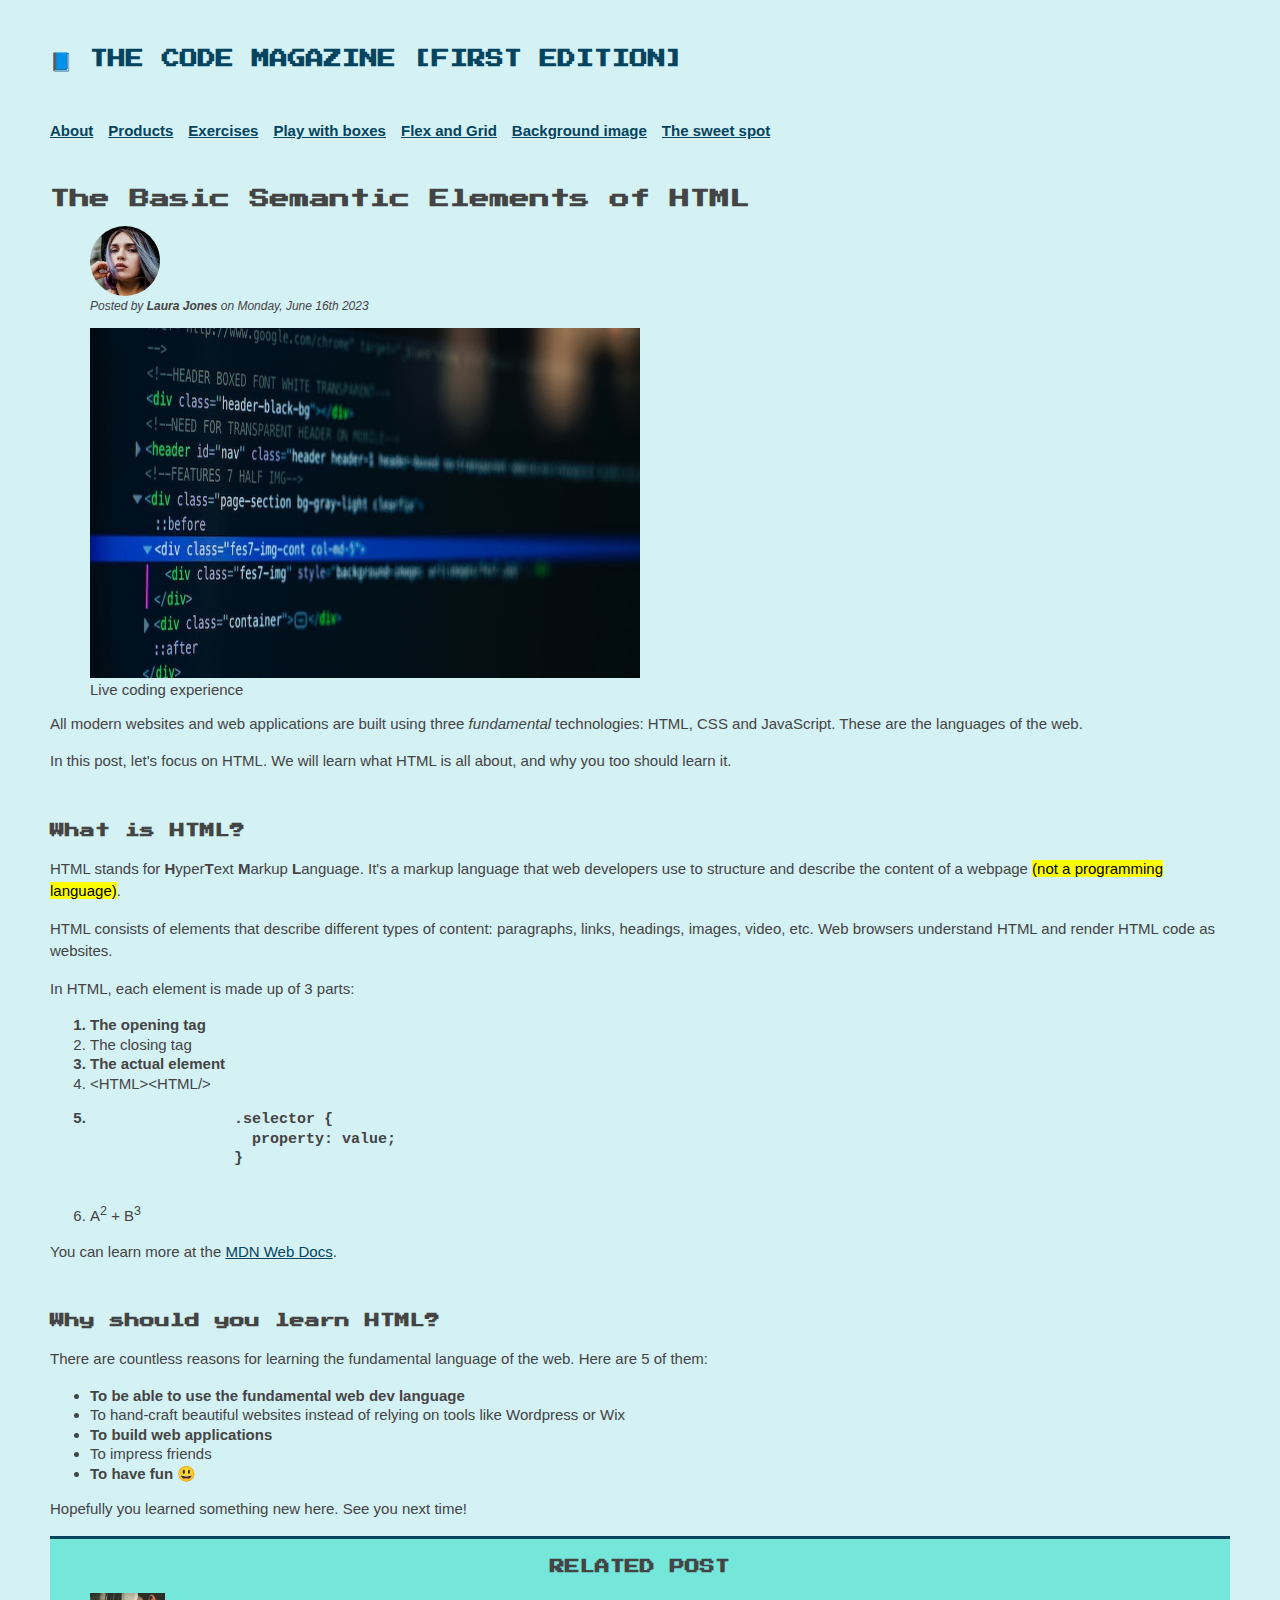
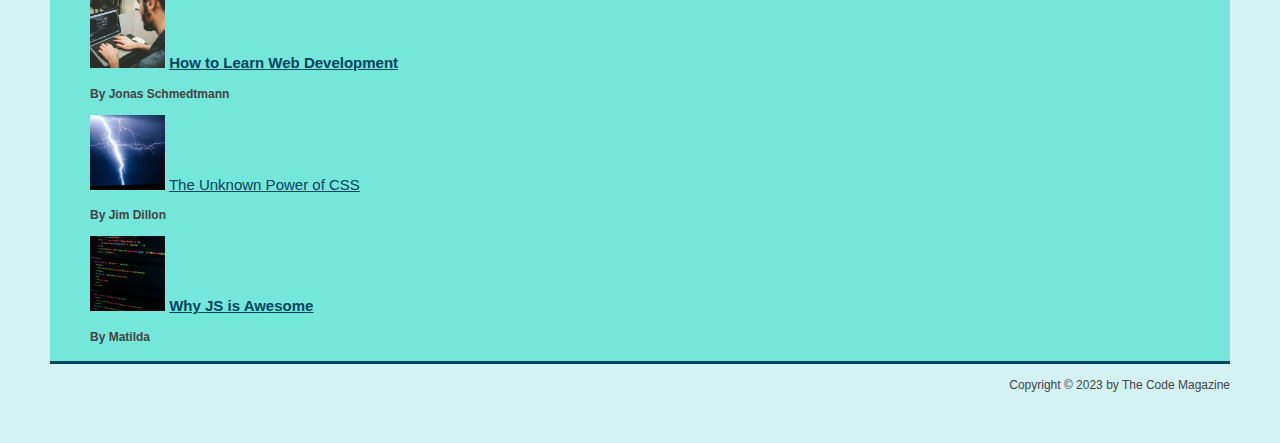
<file: index.html>
<!DOCTYPE html>
<html lang="en">
  <head>
    <meta charset="UTF-8" />
    <meta http-equiv="X-UA-Compatible" content="IE=edge" />
    <meta name="viewport" content="width=device-width, initial-scale=1.0" />
    <meta name="author" content="Carlos Mertens" />
    <meta
      name="description"
      content="Personal magazine about basic web development technologies (HTML5 & CSS3) and best prantices" />
    <link rel="preconnect" href="https://fonts.googleapis.com" />
    <link rel="preconnect" href="https://fonts.gstatic.com" crossorigin />
    <link
      href="https://fonts.googleapis.com/css2?family=Press+Start+2P&display=optional"
      rel="stylesheet" />
    <link href="/styles/style.css" rel="stylesheet" />
    <title>📘 The Code Magazine</title>
  </head>
  <body id="homepage">
    <header>
      <h1 class="homepage-title">📘 The Code Magazine [First Edition]</h1>

      <nav>
        <a href="about.html">About</a>
        <a href="products.html">Products</a>
        <a href="exercises.html">Exercises</a>
        <a href="boxes.html">Play with boxes</a>
        <a href="layouts.html">Flex and Grid</a>
        <a href="background.html">Background image</a>
        <a href="sweet.html">The sweet spot</a>
      </nav>
    </header>

    <main>
      <article>
        <header>
          <h2 class="homepage-sub-headings">
            The Basic Semantic Elements of HTML
          </h2>
          <figure>
            <img
              src="/img/laura-jones.jpg"
              alt="Laura Jones profile photo"
              width="70"
              height="70"
              class="profile-image" />
            <figcaption class="author">
              Posted by <strong>Laura Jones</strong> on
              <time datetime="2023-06-16">Monday, June 16th 2023</time>
            </figcaption>
          </figure>

          <figure>
            <img
              class="code-image"
              src="/img/post-img.jpg"
              alt="Live HTML code example"
              width="550"
              height="350" />
            <figcaption>Live coding experience</figcaption>
          </figure>
          <p>
            All modern websites and web applications are built using three
            <em>fundamental</em> technologies: HTML, CSS and JavaScript. These
            are the languages of the web.
          </p>

          <p>
            In this post, let's focus on HTML. We will learn what HTML is all
            about, and why you too should learn it.
          </p>
        </header>

        <section>
          <h3>What is HTML?</h3>

          <p>
            HTML stands for <span>H</span>yper<span>T</span>ext
            <span>M</span>arkup <span>L</span>anguage. It's a markup language
            that web developers use to structure and describe the content of a
            webpage <mark>(not a programming language)</mark>.
          </p>

          <p>
            HTML consists of elements that describe different types of content:
            paragraphs, links, headings, images, video,&nbsp;etc. Web browsers
            understand HTML and render HTML code as websites.
          </p>

          <p>In HTML, each element is made up of 3 parts:</p>

          <ol>
            <li>The opening tag</li>
            <li>The closing tag</li>
            <li>The actual element</li>
            <li>&lt;HTML&gt;&lt;HTML/&gt;</li>
            <li>
              <pre>
                .selector {
                  property: value;
                }
              </pre>
            </li>
            <li>A<sup>2</sup> + B<sup>3</sup></li>
          </ol>

          <p>
            You can learn more at the
            <a
              href="https://developer.mozilla.org/en-US/docs/Web/HTML"
              target="_blank"
              >MDN Web Docs</a
            >.
          </p>
        </section>

        <section>
          <h3>Why should you learn HTML?</h3>

          <p>
            There are countless reasons for learning the fundamental language of
            the web. Here are 5 of them:
          </p>

          <ul>
            <li>To be able to use the fundamental web dev language</li>
            <li>
              To hand-craft beautiful websites instead of relying on tools like
              Wordpress or Wix
            </li>
            <li>To build web applications</li>
            <li>To impress friends</li>
            <li>To have fun 😃</li>
          </ul>

          <p>Hopefully you learned something new here. See you next time!</p>
        </section>
      </article>
    </main>

    <aside class="related-aside">
      <h4 class="related-title">Related Post</h4>
      <ul class="related-list">
        <li>
          <img src="/img/related-1.jpg" alt="man coding" width="75" />
          <a href="#">How to Learn Web Development</a>
          <p class="related-author">By Jonas Schmedtmann</p>
        </li>
        <li>
          <img src="/img/related-2.jpg" alt="thunder in the sky" width="75" />
          <a href="#">The Unknown Power of CSS</a>
          <p class="related-author">By Jim Dillon</p>
        </li>
        <li>
          <img src="/img/related-3.jpg" alt="lines of code" width="75" />
          <a href="#">Why JS is Awesome</a>
          <p class="related-author">By Matilda</p>
        </li>
      </ul>
    </aside>

    <footer>
      <p class="copyright">Copyright &copy; 2023 by The Code Magazine</p>
    </footer>
  </body>
</html>
</file>
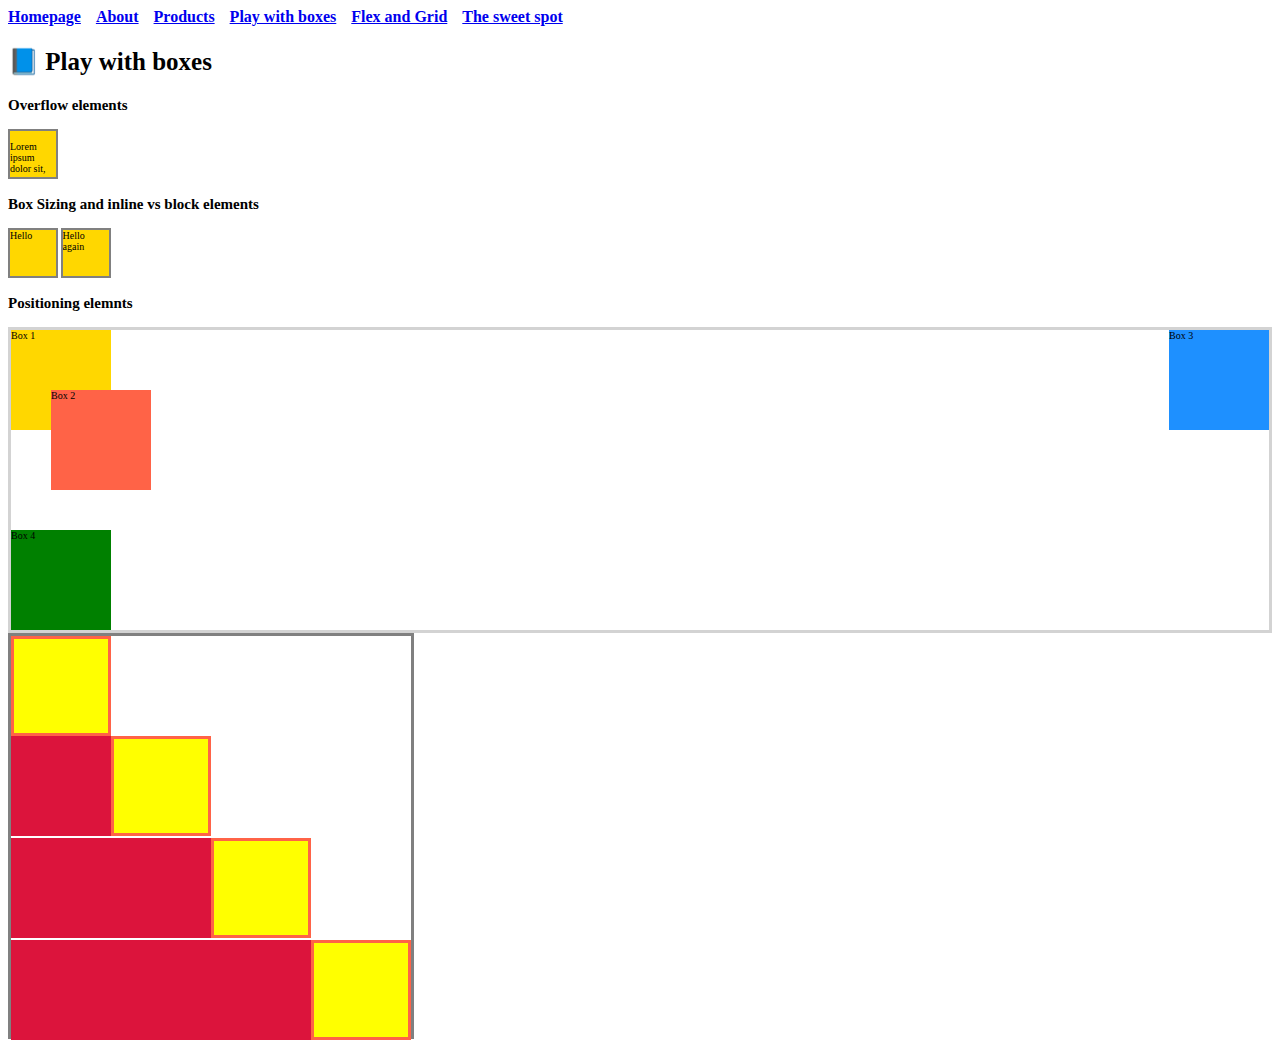
<file: boxes.html>
<!DOCTYPE html>
<html lang="en">
  <head>
    <meta charset="UTF-8" />
    <meta name="viewport" content="width=device-width, initial-scale=1.0" />
    <title>📘 Play with boxes</title>
    <link rel="stylesheet" href="styles/boxes.css" />
  </head>

  <body>
    <header>
      <nav>
        <a href="index.html">Homepage</a>
        <a href="about.html">About</a>
        <a href="products.html">Products</a>
        <a href="exercises.html">Play with boxes</a>
        <a href="layouts.html">Flex and Grid</a>
        <a href="sweet.html">The sweet spot</a>
      </nav>
      <h2>📘 Play with boxes</h2>
    </header>

    <main>
      <section>
        <h3>Overflow elements</h3>
        <div class="box">
          <p>
            Lorem ipsum dolor sit, amet consectetur adipisicing elit. Modi quod
            libero animi, rerum optio laudantium pariatur eligendi tempora?
            Neque omnis doloremque eligendi? Magnam, accusamus quos? Quam ipsa
            architecto molestiae sint praesentium, nam ipsam, nobis unde ea
            aspernatur impedit. Esse quaerat quam quod nihil debitis officia
            vitae neque dolorum aperiam hic?
          </p>
        </div>
      </section>
      <section>
        <h3>Box Sizing and inline vs block elements</h3>
        <span class="box">Hello</span>
        <span class="box">Hello again</span>
      </section>
      <section>
        <h3>Positioning elemnts</h3>
        <div class="boxes">
          <div class="square box-one">Box 1</div>
          <div class="square box-two">Box 2</div>
          <div class="square box-three">Box 3</div>
          <div class="square box-four">Box 4</div>
        </div>
      </section>
      <section>
        <div class="staircase">
          <div class="row-1">
            <div class="step"></div>
          </div>
          <div class="row-2">
            <div class="step"></div>
          </div>
          <div class="row-3">
            <div class="step"></div>
          </div>
          <div class="row-4">
            <div class="step"></div>
          </div>
        </div>
      </section>
    </main>
    <footer></footer>
  </body>
</html>
</file>
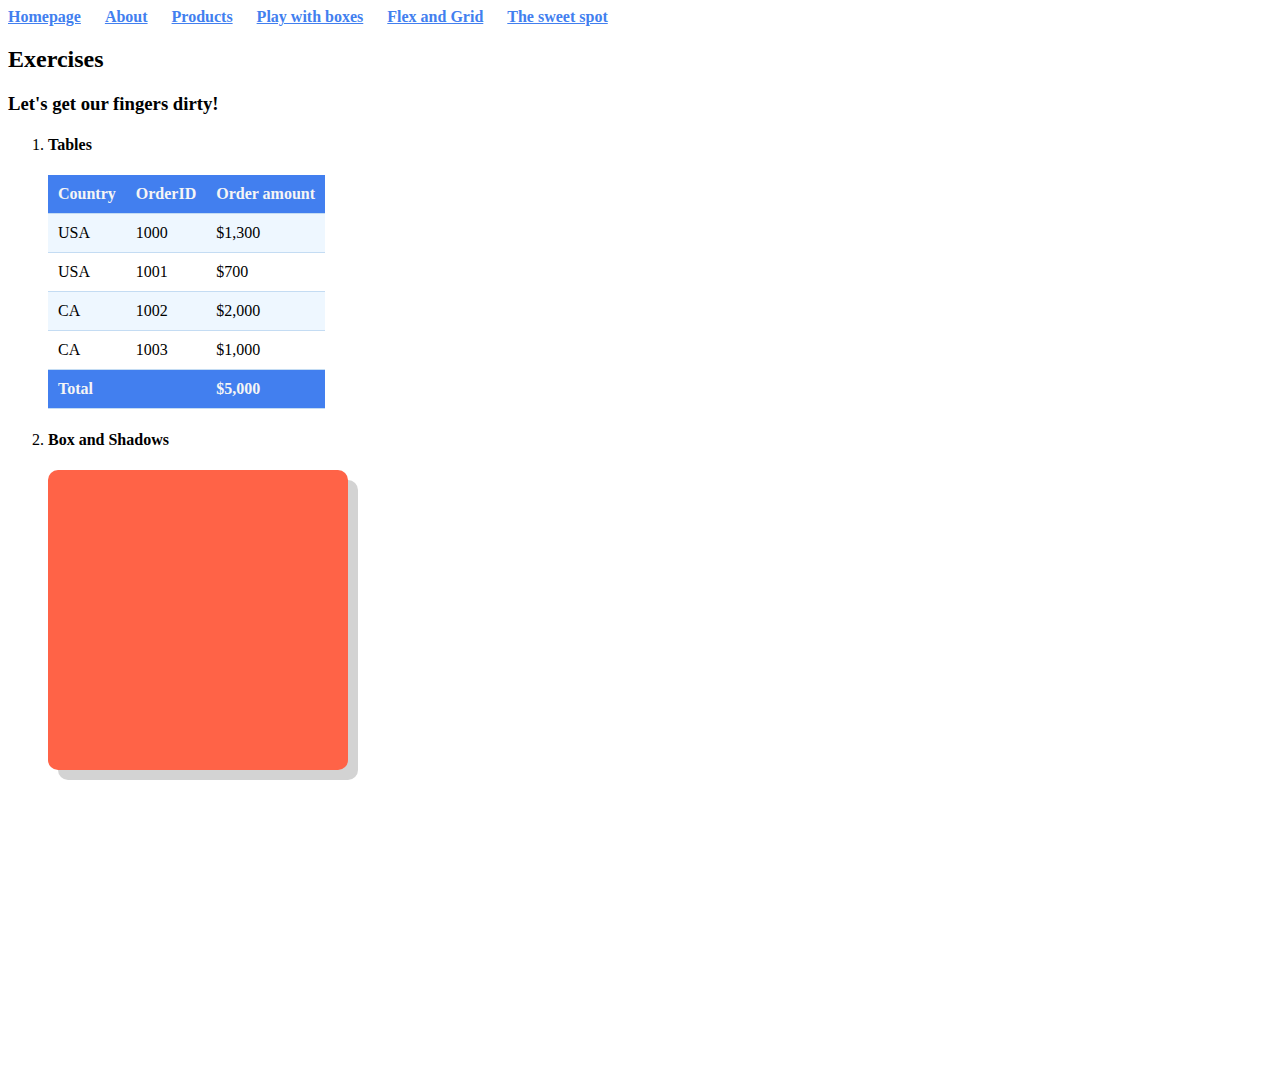
<file: exercises.html>
<!DOCTYPE html>
<html lang="en">
  <head>
    <meta charset="UTF-8" />
    <meta name="viewport" content="width=device-width, initial-scale=1.0" />
    <title>📘 The Exercises</title>
    <link rel="stylesheet" href="styles/exercises.css" />
  </head>
  <body>
    <header>
      <nav>
        <a href="index.html">Homepage</a>
        <a href="about.html">About</a>
        <a href="products.html">Products</a>
        <a href="boxes.html">Play with boxes</a>
        <a href="layouts.html">Flex and Grid</a>
        <a href="sweet.html">The sweet spot</a>
      </nav>
      <h2>Exercises</h2>
    </header>
    <main>
      <section>
        <h3>Let's get our fingers dirty!</h3>

        <ol>
          <li>
            <h4>Tables</h4>

            <table>
              <thead>
                <tr>
                  <th>Country</th>
                  <th>OrderID</th>
                  <th>Order amount</th>
                </tr>
              </thead>

              <tbody>
                <tr>
                  <td>USA</td>
                  <td>1000</td>
                  <td>$1,300</td>
                </tr>
                <tr>
                  <td>USA</td>
                  <td>1001</td>
                  <td>$700</td>
                </tr>
                <tr>
                  <td>CA</td>
                  <td>1002</td>
                  <td>$2,000</td>
                </tr>
                <tr>
                  <td>CA</td>
                  <td>1003</td>
                  <td>$1,000</td>
                </tr>
              </tbody>

              <tfoot>
                <tr>
                  <th colspan="2">Total</th>
                  <th>$5,000</th>
                </tr>
              </tfoot>
            </table>
          </li>
          <li>
            <h4>Box and Shadows</h4>
            <div class="box-tomato"></div>
          </li>
        </ol>
      </section>
    </main>
  </body>
</html>
</file>
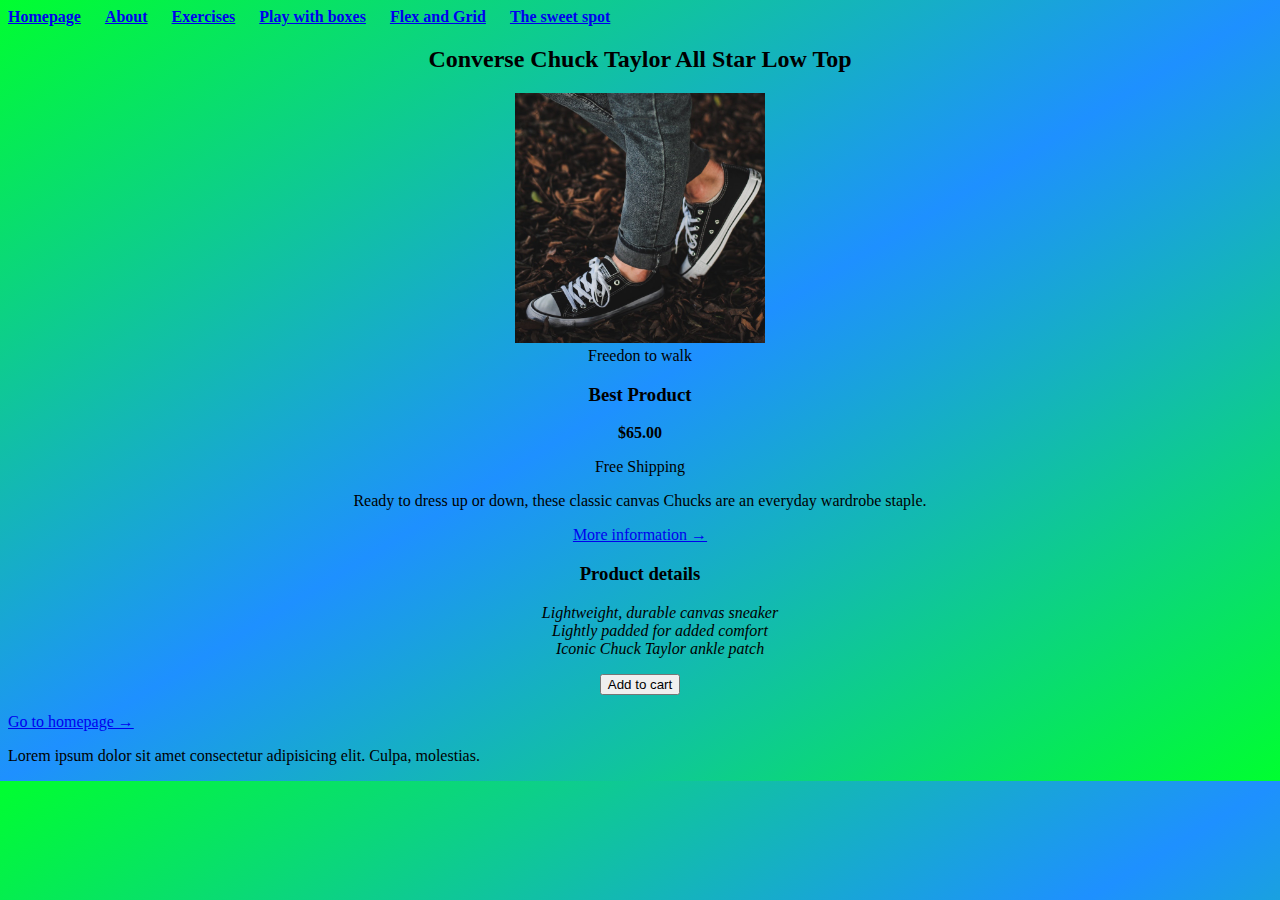
<file: products.html>
<!DOCTYPE html>
<html lang="en">
  <head>
    <meta charset="UTF-8" />
    <meta http-equiv="X-UA-Compatible" content="IE=edge" />
    <meta name="viewport" content="width=device-width, initial-scale=1.0" />
    <title>📘 The Products</title>
    <style>
      nav ol {
        list-style-type: none;
        font-weight: bold;
        display: flex;
        gap: 1.5rem;
      }
    </style>
    <link rel="stylesheet" href="/styles/products.css" />
  </head>
  <body id="product-page">
    <header>
      <nav>
        <a href="index.html">Homepage</a>
        <a href="about.html">About</a>
        <a href="exercises.html">Exercises</a>
        <a href="boxes.html">Play with boxes</a>
        <a href="layouts.html">Flex and Grid</a>
        <a href="sweet.html">The sweet spot</a>
      </nav>
    </header>
    <main>
      <article>
        <header>
          <h2>Converse Chuck Taylor All Star Low Top</h2>
          <figure>
            <img
              src="/img/challenges.jpg"
              alt="Converse sneaker and rolled jeans"
              width="250" />
            <figcaption>Freedon to walk</figcaption>
          </figure>
        </header>

        <section>
          <h3>Best Product</h3>
          <p><strong>$65.00</strong></p>
          <p>Free Shipping</p>
          <p>
            Ready to dress up or down, these classic canvas Chucks are an
            everyday wardrobe staple.
          </p>
          <a href="https://www.converse.com/shop/chuck-taylor-all-star-shoes"
            >More information &rarr;</a
          >
        </section>

        <section>
          <h3>Product details</h3>

          <ul>
            <li>Lightweight, durable canvas sneaker</li>
            <li>Lightly padded for added comfort</li>
            <li>Iconic Chuck Taylor ankle patch</li>
          </ul>

          <button>Add to cart</button>
        </section>
      </article>
    </main>

    <br />
    <footer>
      <a href="/index.html">Go to homepage &rarr;</a>
      <p>
        Lorem ipsum dolor sit amet consectetur adipisicing elit. Culpa,
        molestias.
      </p>
    </footer>
  </body>
</html>
</file>
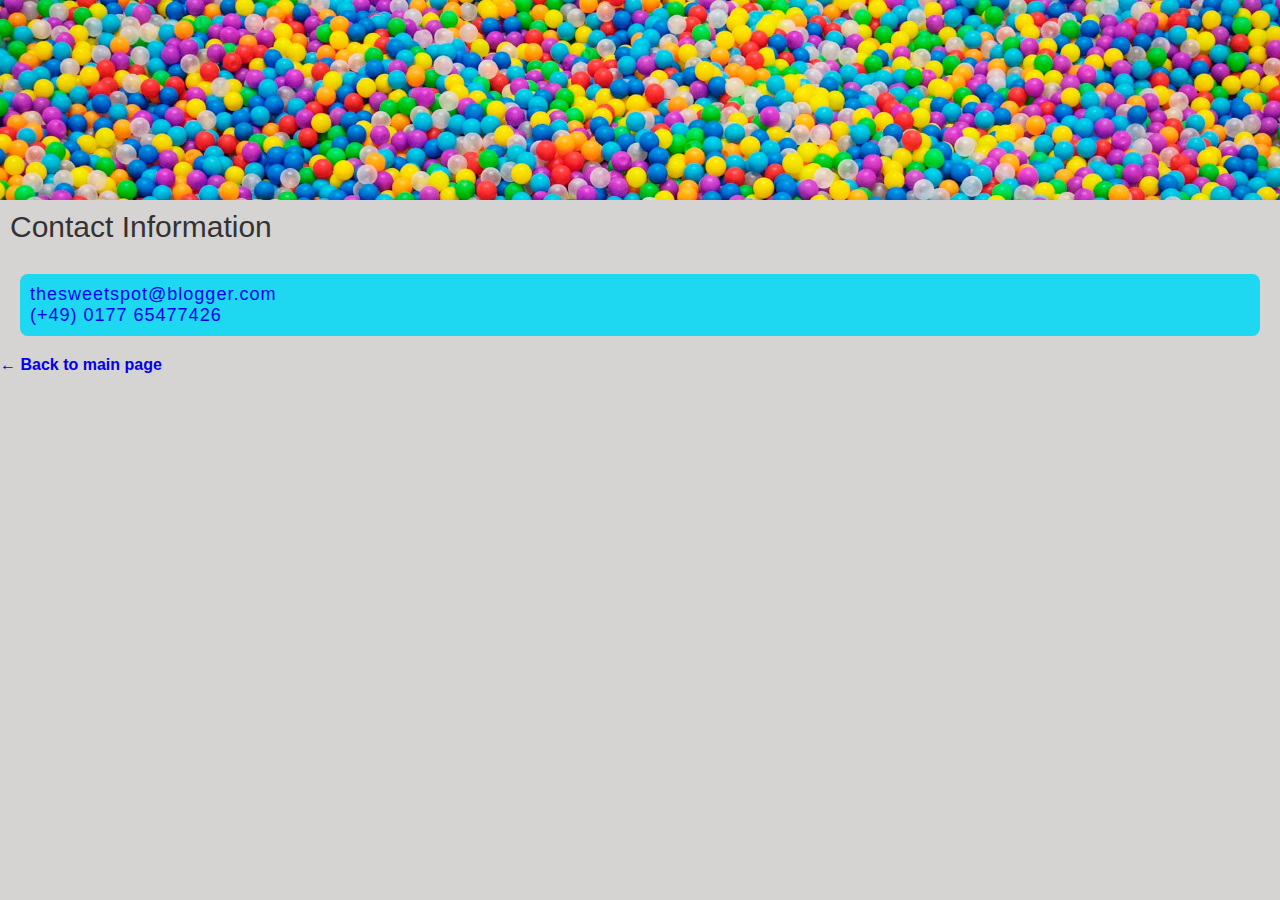
<file: sweet-contact.html>
<!DOCTYPE html>
<html lang="en">
  <head>
    <meta charset="UTF-8" />
    <meta name="viewport" content="width=device-width, initial-scale=1.0" />
    <title>The Sweet Spot | Contact</title>
    <link rel="stylesheet" href="/styles/sweet.css" />
    <link rel="icon" href="img/lollipop.ico" />
  </head>
  <body>
    <div class="contact-img_continer"></div>
    <section class="contact">
      <h2>Contact Information</h2>
      <ul>
        <li>
          <a href="mailto:thesweetspot@blogger.com">thesweetspot@blogger.com</a>
        </li>
        <li><a href="tel:+49017765477426">(+49) 0177 65477426</a></li>
      </ul>
    </section>
    <h4 id="main"><a href="index.html">&larr; Back to main page</a></h4>
  </body>
</html>
</file>
<file: styles/style.css>
/* ********** Global CSS ********** */

/* @import url('https://fonts.googleapis.com/css2?family=Press+Start+2P&display=swap'); */

*,
*::before,
*::after {
  box-sizing: border-box;
}

html {
  /* 62.5% of 16px (browser standards) = 10 px */
  font-size: 62.5%;
}

body {
  font-family: Arial, Helvetica, sans-serif;
  font-size: 1.5rem;
}

h1,
h2,
h3,
h4,
h5,
h6 {
  font-family: 'Press Start 2P', cursive;
}

#homepage {
  background-color: #d4f1f4;
  color: #444;
  margin: 5rem;
}

.homepage-title {
  color: #05445e;
  text-transform: uppercase;
  font-size: 1.8rem;
  /* font-style: italic; */
  margin-bottom: 5rem;
}

nav {
  display: flex;
  font-weight: bold;
  gap: 1.5rem;
  margin-bottom: 5rem;
}

h2 {
  font-size: 2rem;
}

h3 {
  font-size: 1.5rem;
  margin: 5rem 0 2rem;
}

h4 {
  font-weight: bold;
  text-transform: uppercase;
}

p {
  line-height: 1.5;
}

li {
  line-height: 1.3;
}

li:nth-child(odd) {
  font-weight: bold;
}

a {
  color: #05445e;
}

a:hover {
  color: #189ab4;
}

span {
  font-weight: bold;
}

.profile-image {
  border-radius: 100%;
}

.code-image {
  object-fit: fill;
}

/* footer p {
  font-size: 12px;
  text-align: right;
} */

.copyright {
  font-size: 1.2rem;
  text-align: right;
}

.author {
  font-style: italic;
  font-size: 1.2rem;
}

.related-title {
  text-align: center;
}

.related-author {
  font-size: 1.2rem;
  font-weight: bold;
}

.related-list {
  list-style-type: none;
}

.related-aside {
  background-color: #75e6da;
  border-top: 3px solid #05445e;
  border-bottom: 3px solid #05445e;
}

/* ********** LAYOUTS PAGE ********** */
</file>
<file: styles/boxes.css>
*,
*::after,
::before {
  box-sizing: border-box;
}

html {
  font-size: 62.5%;
}

h2 {
  font-size: 2.5rem;
}

h3 {
  font-size: 1.5rem;
}

nav {
  display: flex;
  font-size: 1.6rem;
  font-weight: bold;
  gap: 1.5rem;
}

.box {
  width: 5rem;
  height: 5rem;
  border: 2px solid gray;
  background-color: gold;
  display: inline-block;
  overflow: auto;
}

/* .box::before {
  content: 'Hello';
} */

.boxes {
  border: 3px solid lightgray;
  position: relative;
}

.square {
  width: 10rem;
  height: 10rem;
}

.box-one {
  background-color: gold;
}

.box-two {
  background-color: tomato;
  position: relative;
  left: 4rem;
  bottom: 4rem;
  /* z-index: -1; */
}

.box-three {
  background-color: dodgerblue;
  position: absolute;
  top: 0;
  right: 0;
}

.box-four {
  background-color: green;
}

/* STAIRCASE SECTION */

.staircase {
  height: 40rem;
  width: 40rem;
  border: 3px solid gray;
  box-sizing: content-box;
}

.step {
  height: 10rem;
  width: 10rem;
  background-color: yellow;
  border: 3px solid tomato;
}

/* .row-1 {} */

.row-2 {
  background-color: crimson;
  display: inline-block;
  padding-left: 10rem;
  box-sizing: content-box;
}

.row-3 {
  background-color: crimson;
  display: inline-block;
  padding-left: 20rem;
}

.row-4 {
  background-color: crimson;
  display: inline-block;
  padding-left: 30rem;
}
</file>
<file: styles/exercises.css>
*,
*::before,
*::after {
  box-sizing: border-box;
}

section {
  margin-bottom: 20rem;
}

a {
  color: #427fef;
}

a:active,
a:visited {
  color: #427fef;
}

a:hover {
  color: tomato;
}

nav {
  display: flex;
  font-weight: bold;
  gap: 1.5rem;
}

thead,
tfoot {
  color: whitesmoke;
  background-color: #427fef;
}

tbody tr:nth-of-type(odd) {
  background-color: #eef7ff;
}

table,
td,
th {
  border-bottom: 1px solid #c4dcf3;
  border-collapse: collapse;
  padding: 10px;
}

tfoot {
  text-align: left;
}

.box-tomato {
  width: 300px;
  height: 300px;
  background-color: tomato;
  box-shadow: 10px 10px lightgray;
  border-radius: 10px;
}
</file>
<file: styles/products.css>
*,
*::before,
*::after {
  box-sizing: border-box;
}

body {
  background: linear-gradient(to bottom right, #00ff2f, #1e90ff, #00ff2f);
}

nav {
  display: flex;
  color: #00005b;
  font-weight: bold;
  gap: 1.5rem;
}

article {
  text-align: center;
}

section li {
  list-style-type: none;
  font-style: italic;
}
</file>
<file: styles/sweet.css>
/* font-family: 'Monoton', cursive; */
/* font-family: 'Quicksand', sans-serif; */

/* :root {
  font-size: 62.5%;
} */

html {
  font-size: 62.5%;
}

* {
  margin: 0;
  padding: 0;
  box-sizing: border-box;
}

body {
  font-family: 'Quicksand', sans-serif;
  background-color: #d6d3d3;
  font-size: 1.6rem;
}

main {
  width: 75%;
  margin: 4rem auto;
  background-color: #eeeeee;
  padding: 3rem;
  border: 2px solid #f5f5f5;
  border-radius: 10px;
}

a {
  text-decoration: none;
}

.header_main-img-container {
  height: 20rem;
  background-image: url(/img/main-header.jpg);
  background-size: cover;
}

h1 {
  color: #dad8d8;
  text-align: center;
  padding: 1.5rem;
  font-family: 'Monoton', cursive;
  font-size: 7rem;
  font-weight: 700;
  background-color: #f58ea0;
  text-shadow: 2px 2px 0 #1ed7f0, 2px -2px 0 #1ed7f0, -2px 2px 0 #4074b5,
    -2px -2px 0 #1ed7f0, 2px 0px 0 #1ed7f0, 0px 2px 0 #1ed7f0,
    -2px 0px 0 #1ed7f0, 0px -2px 0 #1ed7f0;
}

h2 {
  color: #f112f1;
  background-color: #dad8d8;
  padding: 1rem;
  border-radius: 10px;
  font-size: 3rem;
}

.section_topics h2::after {
  content: "\f564";
  font-family: FontAwesome;
  font-style: normal;
  font-weight: normal;
  text-decoration: inherit;
  color: #f112f1;
  font-size: 3rem;
  padding-right: 0.5em;
  /* position: absolute; */
  /* top: 10px;
  left: 0; */
}

p {
  padding: 1rem;
}

/* ********** SECTION TREATS ************ */

a img {
  width: 10rem;
  height: 10rem;
  border-radius: 50%;
  cursor: pointer;
}

#lollipop {
  float: left;
  border: 5px solid #ebf64d;
  margin: 1rem 1.5rem 0.5rem 0;
}

#candy-floss {
  float: right;
  border: 5px solid #1ed7f0;
  margin: 1rem;
}

#jellybeans {
  float: left;
  border: 5px solid #ff69b4;
  margin: 1rem 1.5rem 0.5rem 0;
}

/* ********** SECTION PARTNERS *********** */

.section_partners h3 {
  text-align: center;
  font-size: 2rem;
  padding: 2rem;
  margin-bottom: 1rem;
}

.section_partners ul {
  background-color: #f58ea0;
  list-style-type: none;
  text-align: center;
  padding: 8px;
  border-radius: 10px;
}

.section_partners li:hover {
  background-color: #ebf64d;
  border-radius: 8px;
}

footer h3 {
  color: #0000ee;
  text-align: center;
  text-transform: uppercase;
  padding: 2rem;
}

/* ********** PAGE PARTNERS *********** */

.contact-img_continer {
  height: 20rem;
  background-image: url(/img/contact-header.jpeg);
  background-size: cover;
}

.contact h2 {
  background-color: inherit;
  color: #333;
  font-weight: 400;
}

.contact ul {
  background-color: #1ed7f0;
  list-style-type: none;
  margin: 2rem;
  padding: 1rem;
  border-radius: 8px;
}

.contact a {
  font-size: 1.8rem;
  letter-spacing: 1px;
}
</file>
